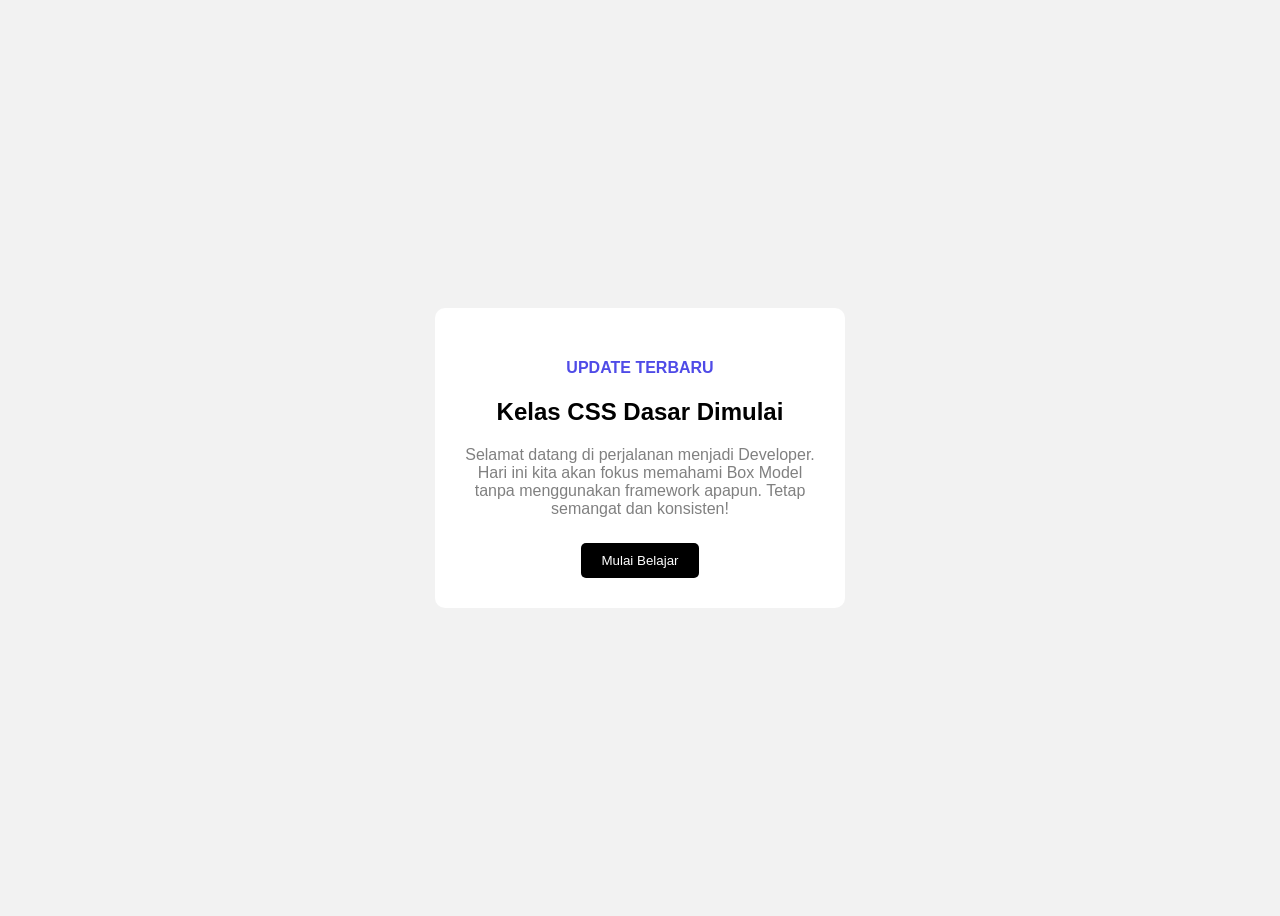
<file: index.html>
<!DOCTYPE html>
<html lang="en">
<head>
    <meta charset="UTF-8">
    <meta name="viewport" content="width=device-width, initial-scale=1.0">
    <title>Halaman Utama</title>
    <link rel="stylesheet" href="style.css">
    <style>
        h4{
            color: #4f4be7;
        }
    </style>
</head>
<body>
    
    <div class="card">
        <h4>UPDATE TERBARU</h4>
        <h2>Kelas CSS Dasar Dimulai</h2>
        <p style="color: gray;margin-bottom: 25px;">Selamat datang di perjalanan menjadi Developer. Hari ini kita akan fokus memahami Box Model tanpa menggunakan framework apapun. Tetap semangat dan konsisten!</p>

        <a href="list-materi.html">
            <button>Mulai Belajar</button>
        </a>
    </div>
    
</body>
</html>
</file>
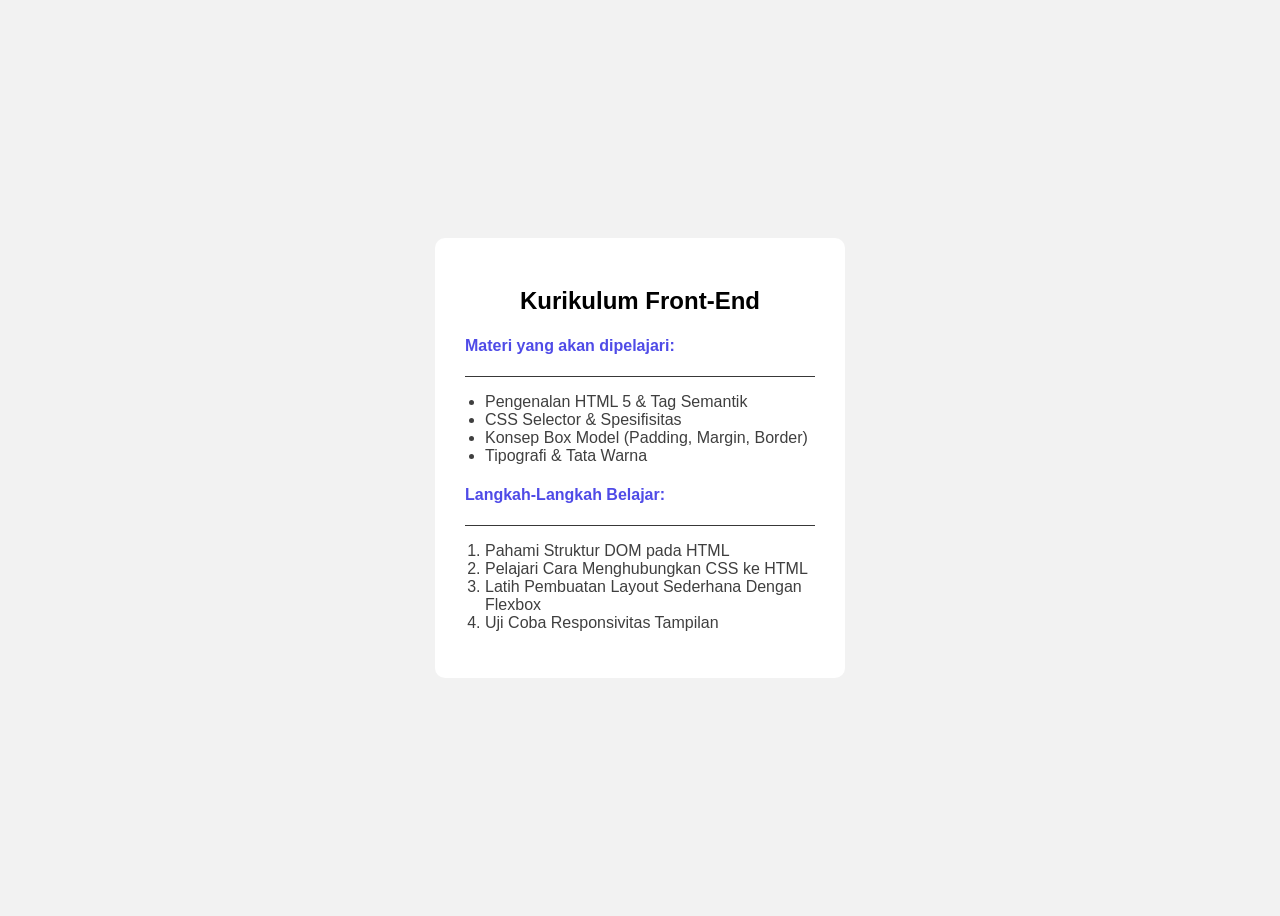
<file: list-materi.html>
<!DOCTYPE html>
<html lang="id">
<head>
    <meta charset="UTF-8">
    <meta name="viewport" content="width=device-width, initial-scale=1.0">
    <title>Kurikulum Front-End</title>
    <link rel="stylesheet" href="style.css">
    <style>
        h4{
            color: #4f4be7;
            text-align: left;
        }
    </style>
</head>
<body>
    
    <div class="card">
        <h2>Kurikulum Front-End</h2>
        <h4>Materi yang akan dipelajari:</h4>
        <hr>
        <ul style="color: #3f3f3f;">
            <li>Pengenalan HTML 5 & Tag Semantik</li>
            <li>CSS Selector & Spesifisitas</li>
            <li>Konsep Box Model (Padding, Margin, Border)</li>
            <li>Tipografi & Tata Warna</li>
        </ul>
    
        <h4>Langkah-Langkah Belajar:</h4>
        <hr>
        <ol style="color: #3f3f3f;">
            <li>Pahami Struktur DOM pada HTML</li>
            <li>Pelajari Cara Menghubungkan CSS ke HTML</li>
            <li>Latih Pembuatan Layout Sederhana Dengan Flexbox</li>
            <li>Uji Coba Responsivitas Tampilan</li>
        </ol>
    </div>
    

</body>
</html>
</file>
<file: style.css>
body{
    font-family: Arial, Helvetica, sans-serif;
    background-color: #f2f2f2;
    display: flex;
    justify-content: center;
    align-items: center;
    height: 100vh;
}

hr{
    border: none;
    border-top: 1px solid #383838;
}

ul,ol{
    padding-left: 20px;
    text-align: left;
}

.card{
    background: white;
    padding: 30px;
    border-radius: 10px;
    width: 350px;
    text-align: center;
    box-shadow: 0px 5px 10px rgba(0, 0, 0, 0, 1);
}

button{
    background-color: black;
    color: white;
    border: none;
    padding: 10px 20px;
    border-radius: 5px;
    cursor: pointer;
}
</file>
